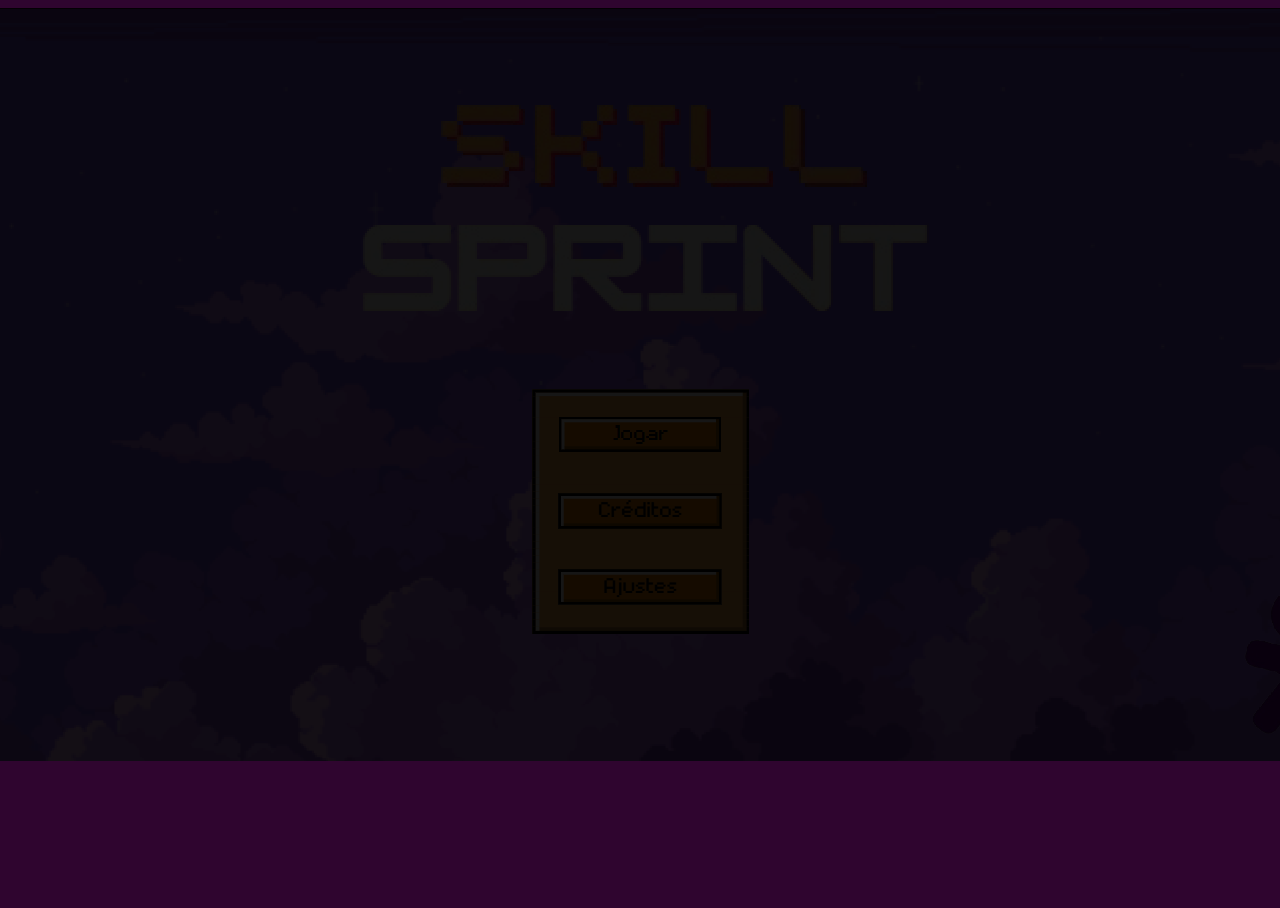
<file: src/index.html>
<!doctype html>
<html lang="en"> <!-- Declaração do tipo de documento e idioma -->

<head>
  <meta charset="UTF-8" /> <!-- Define o conjunto de caracteres como UTF-8 -->
  <meta name="viewport" content="width=device-width, initial-scale=1.0">
  <!-- Configura a viewport para dispositivos móveis -->
  <title>Vivo - Skill Sprint</title> <!-- Título da página exibido na aba do navegador -->
  <link rel="icon" href="../assets/favicon-32x32.png" type="image/x-icon" /> <!-- Adiciona o favicon -->
</head>

<body>
  <script>
    var width = 1520; // Define a variavel de largura
    var height = 753; // Define a variavel de altura
    var playerName = ""; // Define a variavel do nome  do player
  </script>

  <style>
    /* Definindo uma cor de fundo para o elemento html */
    html {
      overflow: hidden;
      /* Tirando a barra de scroll */
      background-color: rgb(47, 5, 47);
      /* Define a cor de fundo como um tom de roxo escuro */
      display: flex;
      /* Define o layout como flexbox para facilitar o alinhamento */
      justify-content: center;
      /* Centraliza o conteúdo horizontalmente */
      text-align: center;
      /* Centraliza o texto dentro do elemento */
    }
  </style>
  <!-- Inclusão dos scripts do jogo -->
  <script src="phaser.js"></script> <!-- Carrega a biblioteca Phaser, necessária para criar o jogo -->
  <script src="initialScene.js"></script> <!-- Cena inicial do jogo -->
  <script src="creditosScene.js"></script> <!-- Cena creditos do jogo-->
  <script src="cutScene.js"></script> <!-- Cena da cutscene do jogo -->
  <script src="gameplayTutorialScene.js"></script> <!-- Cena do tutorial de jogabilidade -->
  <script src="tutorialScene.js"></script> <!-- Cena do tutorial do jogo (ajustada) -->
  <script src="officeScene.js"></script> <!-- Cena do escritório (office) do jogo -->
  <script src="elevadorScene.js"></script> <!-- Arquivo que gerencia o elevador do jogo -->
  <script src="curriculoScene.js"></script> <!-- Cena relacionada ao currículo do jogo -->
  <script src="salaLiderScene.js"></script> <!-- Cena da sala da Lider -->
  <script src="buttonElevatorScene.js"></script> <!-- Cena do botão inicial do elevador -->
  <script src="vpNegociosScene.js"></script> <!-- Cena da VP de Negocios-->
  <script src="vpPessoasScene.js"></script> <!-- Cena da VP de Pessoas-->
  <script src="ajusteScene.js"></script> <!-- Cena da tela de Ajustes -->
  <script src="minigameTrashScene.js"></script> <!-- Cena do minigame na VP de Pessoas -->
  <script src="vpEstrategiaScene.js"></script> <!-- Cena da VP de Estratégia-->
  <script src="vpTecnologiaScene.js"></script> <!-- Cena da VP de Tecnologia-->
  <script src="vpRelacoesScene.js"></script> <!-- Cena da VP de Relações -->
  <script src="preload.js"></script> <!--Arquivo com alguns assets -->
  <script src="playerSkin.js"></script> <!-- Arquivo que gerencia a skin do player -->
  <script src="endScene.js"></script> <!-- Cena de finalização -->

  <!-- <script src="mouseTracker.js"></script> --> <!-- Elemento na HUD que mostra a posicao do mouse-->

  <script src="game.js"></script> <!-- Arquivo principal que inicializa o jogo e gerencia as cenas -->
</body>

</html>
</file>
